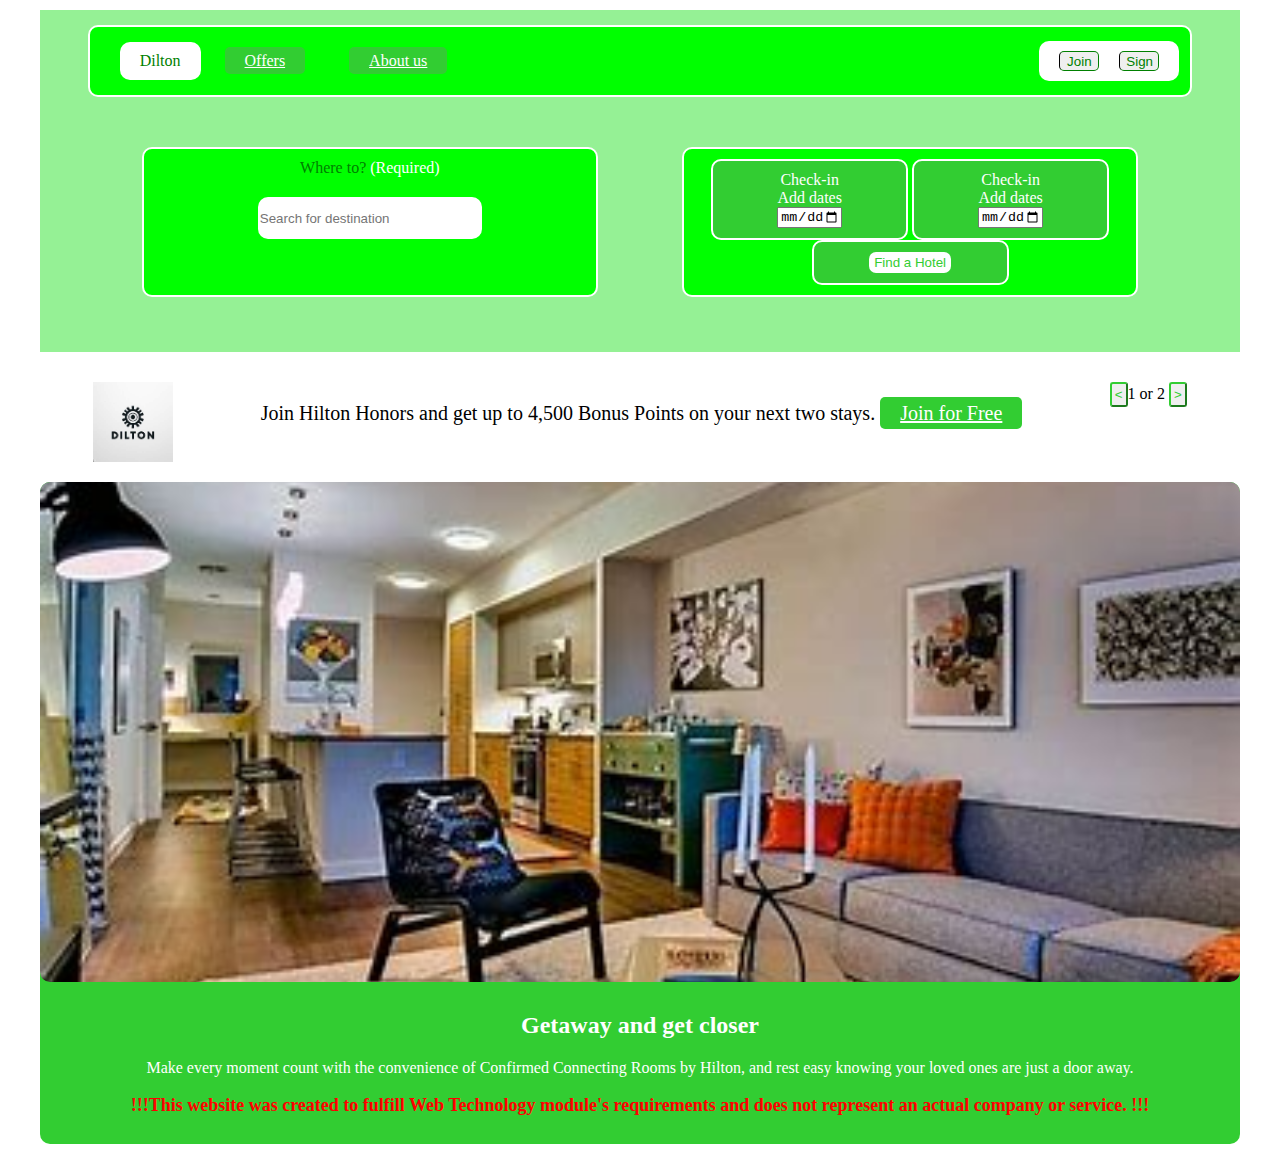
<file: index.html>
<!DOCTYPE html>
<html lang="en">
<head>
    <meta charset="UTF-8">
    <meta name="viewport" content="width=device-width, initial-scale=1.0">
    <title>Dilton</title>

    <link rel="stylesheet" href="style.css">
    
</head>
<body>
    <header>
        <div id="first-line">
            <div id="first-left">
                <div id="logo">Dilton</div>
                <div><a href="HTMLS/offers.html" id="offers">Offers</a></div>
                <div><a href="HTMLS/diltonGateaways.html" id="gateAways">About us</a></div>
            </div>
            <div id="join-sign">
                <button id="joinBtn">Join</button>
                <button id="signUpBtn">Sign</button>
            </div>
        </div>

        <div id="second-line">
              <div id="second-left">
                   <form action="">
                    <label for="text-area">Where to? <span id="required">(Required)</span></label> <br>
                    <input type="text" name="text-area" placeholder="Search for destination" style="margin-top: 20px; width: 220px;height: 40px; border: none; border-radius: 10px;">
                   </form>
              </div>
              <div id="second-right">
                <div>
                    <label for="">Check-in <br> Add dates <br></label>
                    <input type="date" style="width: 60px;"></div>
                <div>
                    <label for="">Check-in <br> Add dates <br></label>
                    <input type="date" style="width: 60px;"></div>
                <div><button id="find-hotel">Find a Hotel</button></div>
              </div>
        </div>
    </header>
    <main>
        <div id="the-text">
            <img src="images/dilton-logo.jpg" alt="Logo" style="width: 80px;">
            <p style="background-color: white; font-size: 20px;;">
                Join Hilton Honors and get up to 4,500 Bonus Points on your next two stays. <a href="HTMLS/join.html">Join for Free</a>
            </p>

            <div id="next-previous"><button style="color: limegreen; border-color: limegreen; padding: 3px 3px; border-radius: 3px;">&lt;</button>1 or 2 <button  style="color: limegreen; border-color: limegreen; padding: 3px 3px; border-radius: 3px;">&gt;</button></div>
            
        </div>

        <div id="wow">
             <div id="wow-image"></div>
             <div id="wow-text">
                <h2>Getaway and get closer</h2>
                <p>
                    Make every moment count with the convenience of Confirmed Connecting Rooms by Hilton, and rest easy knowing your loved ones are just a door away.
                </p>
                 <p style="color: red; font-size: 18px; font-weight: bold;">
                    &excl;&excl;&excl;This website was created to fulfill Web Technology module&apos;s requirements and does not represent an actual company or service. &excl;&excl;&excl;
                </p>
            </div>
        </div>
        
    </main>
    <script src="script.js"></script>
</body>
</html>
</file>
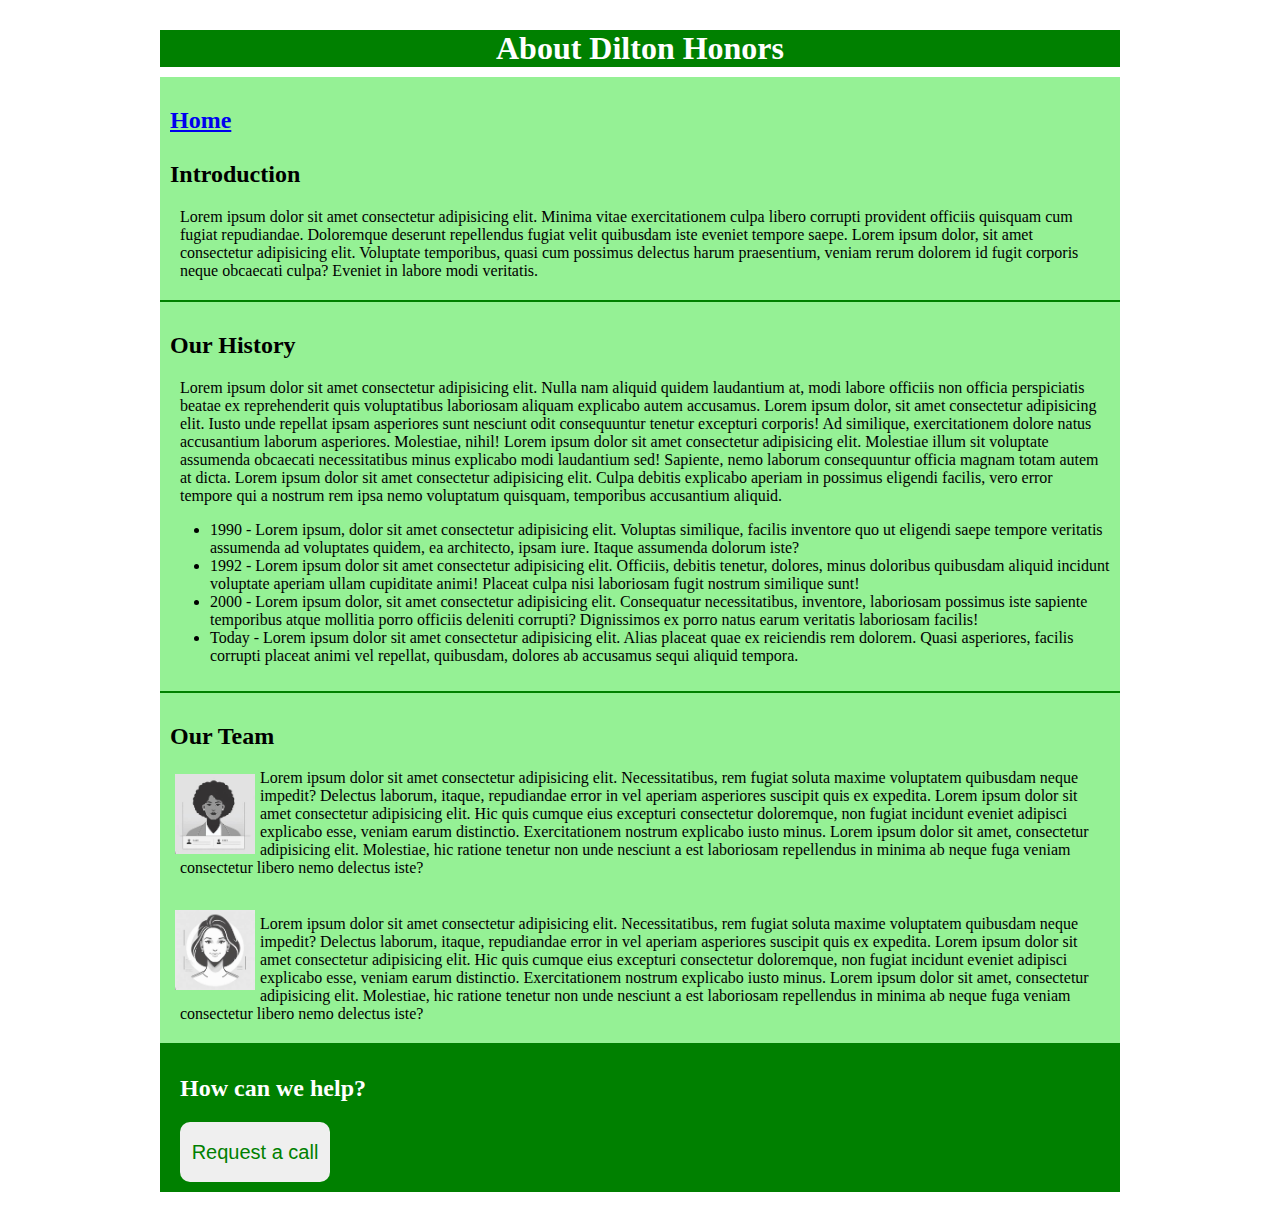
<file: HTMLS/diltonGateaways.html>
<!DOCTYPE html>
<html lang="en">
<head>
    <meta charset="UTF-8">
    <meta name="viewport" content="width=device-width, initial-scale=1.0">
    <title>Document</title>

    <style>
        body{
            background-color: white;
            width: 960px;
            margin: 0 auto;
            padding: 20px 20px;
        }
        h1{
            background-color: green;
            text-align: center;
            margin: 10px auto;
            color: white;
        }

        .about{
            background-color: rgb(149, 241, 149);
            padding: 10px 10px;
            border-bottom: solid green 2px;
        }

        .about img{
            width: 80px;
            float: left;
            margin: 5px;
        }
        p{
            margin: 10px 10px;
        }

        footer{
            padding: 10px 20px;
            background-color: green;
        }

        footer button{
            color: green;
            width: 150px;
            height: 60px;
            border-radius: 10px;
            border: none;
            font-size: 20px;

        }
    </style>
</head>
<body>
    <h1>About Dilton Honors</h1>

    <main>
        <div class="about">
            <h2>
                <a href="../index.html">Home</a> <br> <br>
                Introduction
                    
            </h2>
            <p>
                Lorem ipsum dolor sit amet consectetur adipisicing elit. Minima vitae exercitationem culpa libero corrupti provident officiis quisquam cum fugiat repudiandae. Doloremque deserunt repellendus fugiat velit quibusdam iste eveniet tempore saepe. Lorem ipsum dolor, sit amet consectetur adipisicing elit. Voluptate temporibus, quasi cum possimus delectus harum praesentium, veniam rerum dolorem id fugit corporis neque obcaecati culpa? Eveniet in labore modi veritatis.
            </p>
        </div>
        <div class="about">
             <h2>
                Our History
             </h2>

             <p>
                Lorem ipsum dolor sit amet consectetur adipisicing elit. Nulla nam aliquid quidem laudantium at, modi labore officiis non officia perspiciatis beatae ex reprehenderit quis voluptatibus laboriosam aliquam explicabo autem accusamus. Lorem ipsum dolor, sit amet consectetur adipisicing elit. Iusto unde repellat ipsam asperiores sunt nesciunt odit consequuntur tenetur excepturi corporis! Ad similique, exercitationem dolore natus accusantium laborum asperiores. Molestiae, nihil! Lorem ipsum dolor sit amet consectetur adipisicing elit. Molestiae illum sit voluptate assumenda obcaecati necessitatibus minus explicabo modi laudantium sed! Sapiente, nemo laborum consequuntur officia magnam totam autem at dicta. Lorem ipsum dolor sit amet consectetur adipisicing elit. Culpa debitis explicabo aperiam in possimus eligendi facilis, vero error tempore qui a nostrum rem ipsa nemo voluptatum quisquam, temporibus accusantium aliquid.
             </p>
             <ul>
                <li>1990 - Lorem ipsum, dolor sit amet consectetur adipisicing elit. Voluptas similique, facilis inventore quo ut eligendi saepe tempore veritatis assumenda ad voluptates quidem, ea architecto, ipsam iure. Itaque assumenda dolorum iste?</li>
                <li>1992 - Lorem ipsum dolor sit amet consectetur adipisicing elit. Officiis, debitis tenetur, dolores, minus doloribus quibusdam aliquid incidunt voluptate aperiam ullam cupiditate animi! Placeat culpa nisi laboriosam fugit nostrum similique sunt!</li>
                <li>2000 - Lorem ipsum dolor, sit amet consectetur adipisicing elit. Consequatur necessitatibus, inventore, laboriosam possimus iste sapiente temporibus atque mollitia porro officiis deleniti corrupti? Dignissimos ex porro natus earum veritatis laboriosam facilis!</li>
                <li>Today - Lorem ipsum dolor sit amet consectetur adipisicing elit. Alias placeat quae ex reiciendis rem dolorem. Quasi asperiores, facilis corrupti placeat animi vel repellat, quibusdam, dolores ab accusamus sequi aliquid tempora.</li>
             </ul>
        </div>
        <div class="about">
            <h2>Our Team</h2>
            <img src="../images/profile.jpg" alt="">
            <p>
                Lorem ipsum dolor sit amet consectetur adipisicing elit. Necessitatibus, rem fugiat soluta maxime voluptatem quibusdam neque impedit? Delectus laborum, itaque, repudiandae error in vel aperiam asperiores suscipit quis ex expedita. Lorem ipsum dolor sit amet consectetur adipisicing elit. Hic quis cumque eius excepturi consectetur doloremque, non fugiat incidunt eveniet adipisci explicabo esse, veniam earum distinctio. Exercitationem nostrum explicabo iusto minus. Lorem ipsum dolor sit amet, consectetur adipisicing elit. Molestiae, hic ratione tenetur non unde nesciunt a est laboriosam repellendus in minima ab neque fuga veniam consectetur libero nemo delectus iste?
            </p>
            <br>

            <img src="../images/profile2.jpg" alt="">
            <p>
                Lorem ipsum dolor sit amet consectetur adipisicing elit. Necessitatibus, rem fugiat soluta maxime voluptatem quibusdam neque impedit? Delectus laborum, itaque, repudiandae error in vel aperiam asperiores suscipit quis ex expedita. Lorem ipsum dolor sit amet consectetur adipisicing elit. Hic quis cumque eius excepturi consectetur doloremque, non fugiat incidunt eveniet adipisci explicabo esse, veniam earum distinctio. Exercitationem nostrum explicabo iusto minus. Lorem ipsum dolor sit amet, consectetur adipisicing elit. Molestiae, hic ratione tenetur non unde nesciunt a est laboriosam repellendus in minima ab neque fuga veniam consectetur libero nemo delectus iste?
            </p>
        </div>

        <footer>
            <h2 style="color: white;">How can we help?</h2>
            <button id="request-a-call">Request a call</button>

            
        </footer>

    </main>
</body>
</html>
</file>
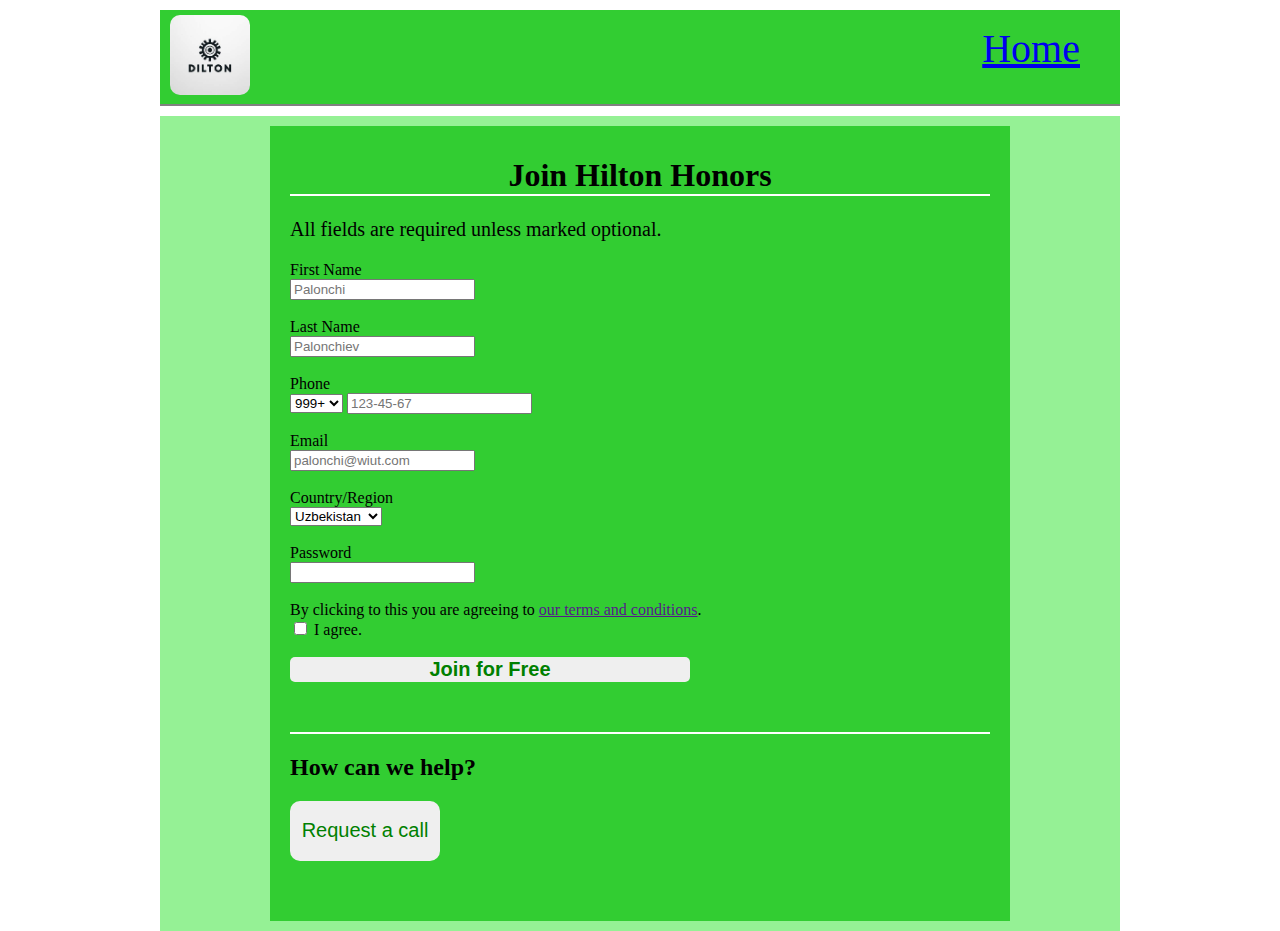
<file: HTMLS/join.html>
<!DOCTYPE html>
<html lang="en">
<head>
    <meta charset="UTF-8">
    <meta name="viewport" content="width=device-width, initial-scale=1.0">
    <title>Document</title>
    <style>

        body{
            background-color: white;
            width: 960px;
            margin: 0 auto;
        }

        button:active{
            box-shadow: 1em 5px 5px green;
            border: 1px solid black;
        }

        header{
            margin: 10px 0;
            background-color: green;
        }

        header div{
            background-color: limegreen;
            padding: 5px 10px;
            border-bottom: solid grey 2px;
        }

        main{
            background-color: rgb(149, 241, 149);
            padding: 10px 20px;
        }

        #myForm{
            background-color: limegreen;
            margin: 0 auto;
            width: 700px;
            padding: 10px 20px;
        }

        footer{
            border-top: white solid 2px;
            margin-top: 50px;
            margin-bottom: 50px;
        }

        footer button{
            color: green;
            width: 150px;
            height: 60px;
            border-radius: 10px;
            border: none;
            font-size: 20px;
        }
    </style>
</head>
<body>
    <header>
        <div>
            <img src="../images/dilton-logo.jpg" alt="Logo" style="width: 80px; border-radius: 10px;;">
            <a href="../index.html" style="margin: 10px 30px; font-size: 40px; float: right;">Home</a>
        </div>
        
    </header>

    <main>
        <div id="myForm">
            <h1 style="text-align: center; border-bottom: white solid 2px;">Join Hilton Honors</h1>
        <p style="font-size: 20px;;">All fields are required unless marked optional.</p>
        <form action="">
            <label for="name">First Name</label> <br>
            <input type="text" placeholder="Palonchi"> <br> <br>
            <label for="lastName">Last Name</label> <br>
            <input type="text" placeholder="Palonchiev"> <br> <br>
            <label for="tel">Phone</label> <br>
            <select name="" id="">
                <option value="">999+</option>
                <option value="">998+</option>
                <option value="">997+</option>
                <option value="">996+</option>
                <option value="">995+</option>
            </select>
            <input type="tel" placeholder="123-45-67"> <br> <br>

            <label for="email">Email</label> <br>
            <input type="email" placeholder="palonchi@wiut.com" name="email"> <br> <br>

            <label for="">Country/Region</label> <br>
            <select name="" id="">
                <option value="">Uzbekistan</option>
                <option value="">Tajikistan</option>
                <option value="">India</option>
                <option value="">Kazakhstan</option>
                <option value="">Russia</option>
            </select> <br> <br>

            <label for="pass">Password</label> <br>
            <input type="password" name="pass"> <br> <br>

            <label for="">By clicking to this you are agreeing to <a href="">our terms and conditions</a>. <br></label>
            <input type="checkbox"> I agree. <br> <br>
            
            <input type="submit" value="Join for Free" style="width: 400px; height: 25px; margin: 0 auto; border-radius: 5px; border: none; color: green; font-weight: bold; font-size: 20px;">

        </form>

        <footer>
            <h2>How can we help?</h2>
            <button id="request-a-call">Request a call</button>
        </footer>

        </div>
    </main>
</body>
</html>
</file>
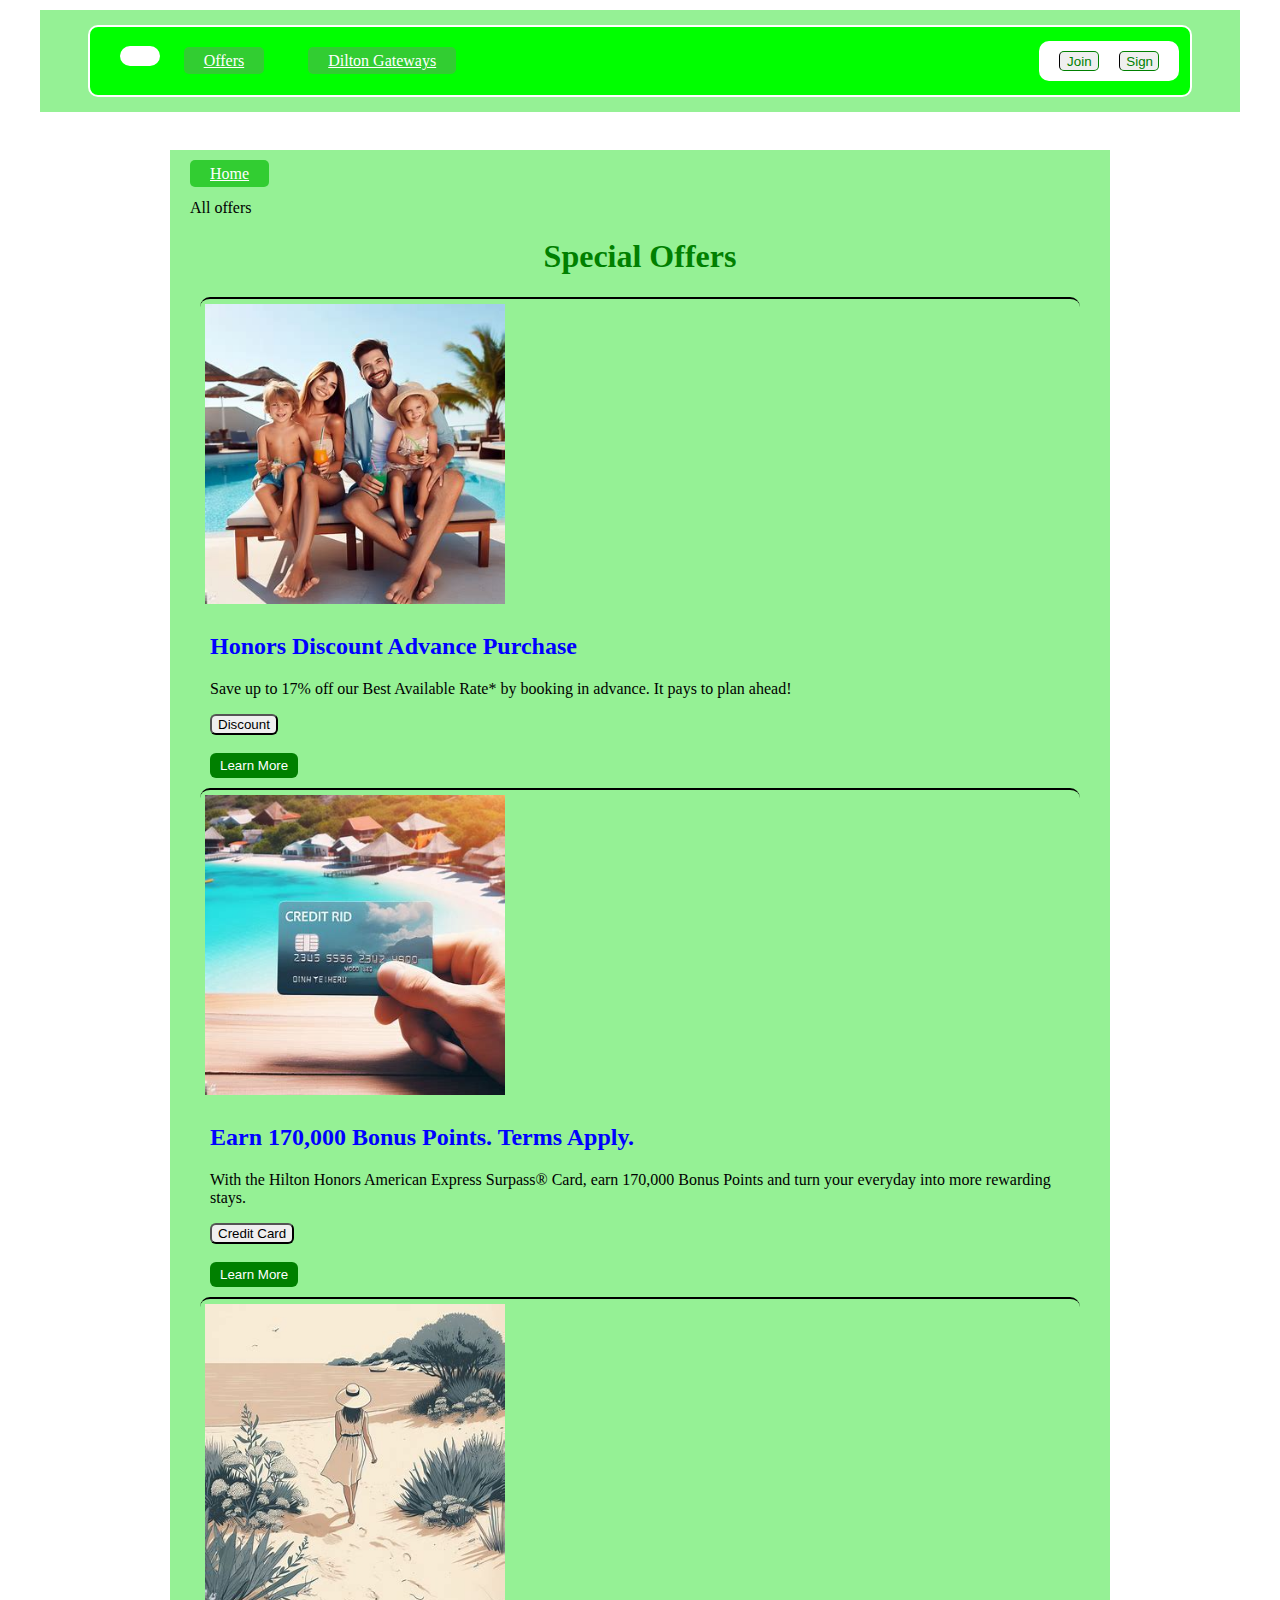
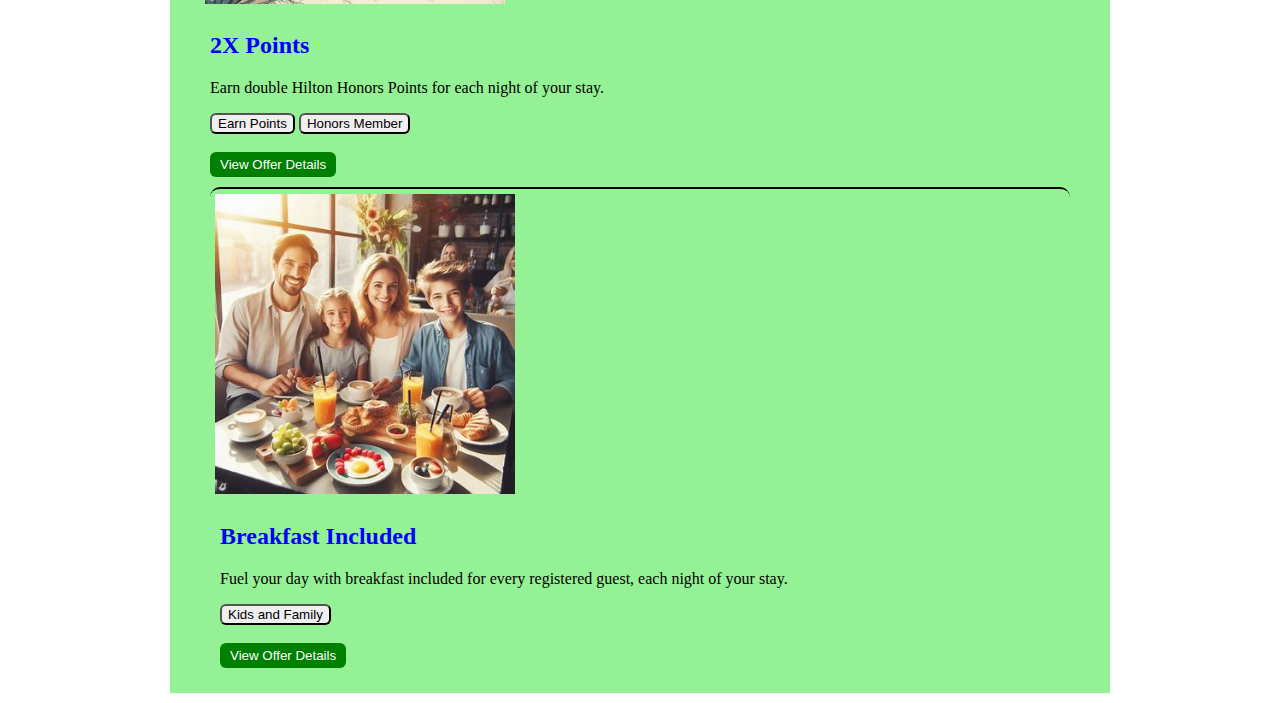
<file: HTMLS/offers.html>
<!DOCTYPE html>
<html lang="en">
<head>
    <meta charset="UTF-8">
    <meta name="viewport" content="width=device-width, initial-scale=1.0">
    <title>Document</title>

    <link rel="stylesheet" href="../style.css">

    <style>
        body{
            background-color: white;
        }

    

        button:active{
            box-shadow: 1em 5px 5px green;
            border: 1px solid black;
        }

        main{
            background-color: rgb(149, 241, 149);
            padding: 15px 20px;
            width: 900px;
        }

        .myDivs{
            border-top: solid black 2px;
            margin: 10px 10px;
            
        }

        div img{
            width: 300px;
            margin: 5px;
        }

        .discount-credit{
            border-radius: 6px;
        }

        .learn-more{
            padding: 5px 10px;
            background-color: green;
            color: white;
            border: none;
            border-radius: 6px;
        }
    </style>
</head>
<body>
    <header>
        <div id="first-line">
            <div id="first-left">
                <div id="logo"></div>
                <div><a href="HTMLS/offers.html" id="offers">Offers</a></div>
                <div><a href="HTMLS/diltonGateaways.html" id="gateAways">Dilton Gateways</a></div>
            </div>
            <div id="join-sign">
                <button id="joinBtn">Join</button>
                <button id="signUpBtn">Sign</button>
            </div>
        </div>
    </header> <br>
    <main>
        <a href="../index.html">Home</a>
        <p>All offers</p>
        <h1 style="text-align: center; color: green">
            Special Offers
        </h1>

        <div class="myDivs">
            <img src="../images/family.jpg" alt="">
            <div style="margin-left: 10px;;">
                <div>
                    <h2 style="color: blue">
                        Honors Discount Advance Purchase
                    </h2>
                    <p>
                        Save up to 17% off our Best Available Rate* by booking in advance. It pays to plan ahead!
                    </p>
                    <button class="discount-credit">Discount</button> <br> <br>
                    <button class="learn-more">
                        Learn More
                    </button>
                </div>
            </div>
        </div>
        <div class="myDivs">
            <img src="../images/credit.jpg" alt="">
            <div style="margin-left: 10px;;">
                <div>
                    <h2 style="color: blue">
                        Earn 170,000 Bonus Points. Terms Apply.
                    </h2>
                    <p>
                        With the Hilton Honors American Express Surpass® Card, earn 170,000 Bonus Points and turn your everyday into more rewarding stays.
                    </p>
                    <button class="discount-credit">Credit Card</button> <br> <br>
                    <button class="learn-more">
                        Learn More
                    </button>
                </div>
            </div>
        </div>
        <div class="myDivs">
            <img src="../images/woman-walking.jpg" alt="">
            <div style="margin-left: 10px;;">
                <div>
                    <h2 style="color: blue">
                        2X Points
                    </h2>
                    <p>
                        Earn double Hilton Honors Points for each night of your stay.
                    </p>
                    <button class="discount-credit">Earn Points</button> 
                    <button class="discount-credit">Honors Member</button> <br> <br>
                    <button class="learn-more">
                        View Offer Details
                    </button>
                </div>
                </div>
        <div class="myDivs">
            <img src="../images/family-dinner.jpg" alt="">
            <div style="margin-left: 10px;;">
                <div>
                    <h2 style="color: blue">
                        Breakfast Included
                    </h2>
                    <p>
                        Fuel your day with breakfast included for every registered guest, each night of your stay.
                    </p> 
                    <button class="discount-credit">Kids and Family</button> <br> <br>
                    <button class="learn-more">
                        View Offer Details
                    </button>
                </div>
        </div>
    </main>


</body>
</html>
</file>
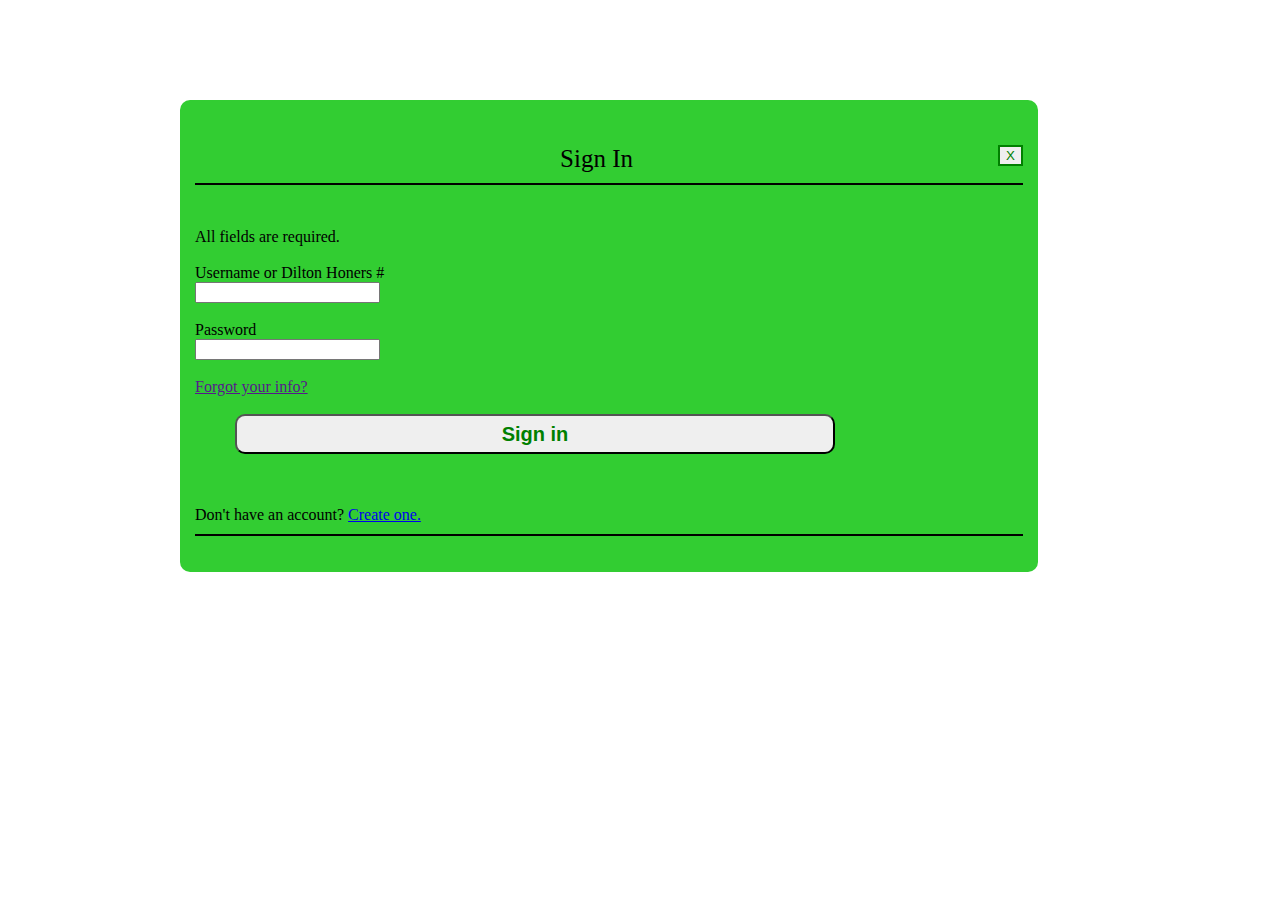
<file: HTMLS/signin.html>
<!DOCTYPE html>
<html lang="en">
<head>
    <meta charset="UTF-8">
    <meta name="viewport" content="width=device-width, initial-scale=1.0">
    <title>Document</title>

    <style>
        body{
            background-color: white;
            width: 960px;
            box-sizing: border-box;
            margin: 0 auto;
            padding: 100px 20px;
        }


        button:active{
            box-shadow: 1em 5px 5px green;
            border: 1px solid black;
        }

        body div{
            background-color: limegreen;
            border-radius: 10px;;
            width: 90%;
            padding: 20px 15px;
        }

        p{
            text-align: center;
            border-bottom: solid 2px black;
            padding-bottom: 10px;
        }

        #submit-btn{
            width: 600px;
            height: 40px;
            border-radius: 10px;
            margin: 0 40px;
            font-size: 20px;
            color: green;
            font-weight: bold;
        }

    </style>
</head>
<body>
    <div>
        <p style="font-size: 25px;">Sign In <a href="../index.html"><button id="x-btn" style="float: right; color: green; border: green solid 2px;">X</button></a></p> 
        <br> All fields are required. <br> <br>
        <form action="">

            <label for="name">Username or Dilton Honers #</label> <br>
            <input type="text"> <br> <br>

            <label for="pass">Password</label> <br>
            <input type="password"> <br> <br>

            <a href="">Forgot your info?</a> <br> <br>

            <input id="submit-btn" type="submit" value="Sign in">
            
        </form> <br> <br>
        
        <p style="text-align: left;">
            Don't have an account?
            <a href="join.html">Create one.</a>
        </p>

    </div>

    <script src="../script.js"></script>
</body>
</html>
</file>
<file: style.css>
body{
    background-color: white;
    box-sizing: border-box;
}

button:active{
    box-shadow: 1em 5px 5px green;
    border: 1px solid black;
}

header{
    background-color: rgb(149, 241, 149);
    width: 95%;
    margin: 10px auto;
    padding-top: 10px;
    padding-bottom: 10px; 
    text-align: center;
    color: green;
}

a{
    color: white;
    background-color: limegreen;
    padding: 5px 20px;
    border-radius: 5px;
}

div{
    border-radius: 10px;;
}

button {
    cursor: grab;
}

#first-line{
    width: 90%;
    background-color: lime;
    padding: 5px 10px;
    margin: 5px auto;
    display: flex;
    justify-content: space-between;
    position: sticky;
    top: 20px;
    border: solid white 2px;
}

#first-line div{
      height: 30%;
      padding: 10px 20px;
}

header div {
    display: inline-block;
    padding: 5px 40px;
}

button{
    display: inline-block;
}

#logo{
    background-color: white;
}

/*#logo{
    width: 50px;
    height: 50px;
    background-color: wheat;
    padding-top: 10px;
    padding-bottom: 10px;
    /*background-image: url(images/dilton-logo.jpg);
    background-size: cover;
    background-repeat: no-repeat;
}*/


#logo img {
    width: 40px;
}


#join-sign {
    
    margin: auto 1px;
    width: 100px;
    background-color: white;
    float: right;
    display: flex;
    justify-content: space-between;
}

#join-sign button {
    color: green;
    border: 1px solid green;
    display: inline-block;
    width: 40%;
    height: 20px;
    border-left: solid black 1px;
    border-radius: 5px;;
}

/* Second-line*/

#second-line{
    padding-top: 10px;
    width: 90%;
    margin: 40px auto;
    display: flex;
    flex-wrap: wrap;
    text-align: center;
}

#second-line div{
    display: inline-block;
    background-color: lime;
    border: solid white 2px;
    width: 40%;
    padding: 10px;
    margin: 0 auto;
    justify-content: space-between;
}

#required {
      color: white;
}

#second-right div{
    background-color: limegreen;
    color: white;
}

#find-hotel{
    color: limegreen;
    border-radius: 7px;
    border: none;
    background-color: white;
    padding: 3px 5px;
}


/*The main 
The text*/

main{
    background-color: white;
    width: 95%;
    margin: 10px auto;

}

#the-text {
    display: flex;
    justify-content: space-around;
    padding: 20px 10px;
}

#wow{
   background-color: limegreen;
   color: white;
}

#wow-image{
    height: 500px;
    background-size: cover;
    background-repeat: no-repeat;
    background-image: url(images/apartment.jpg);
    background-position: center center;
}


#wow-text{
    padding: 10px 20px;
    text-align: center
}
</file>
